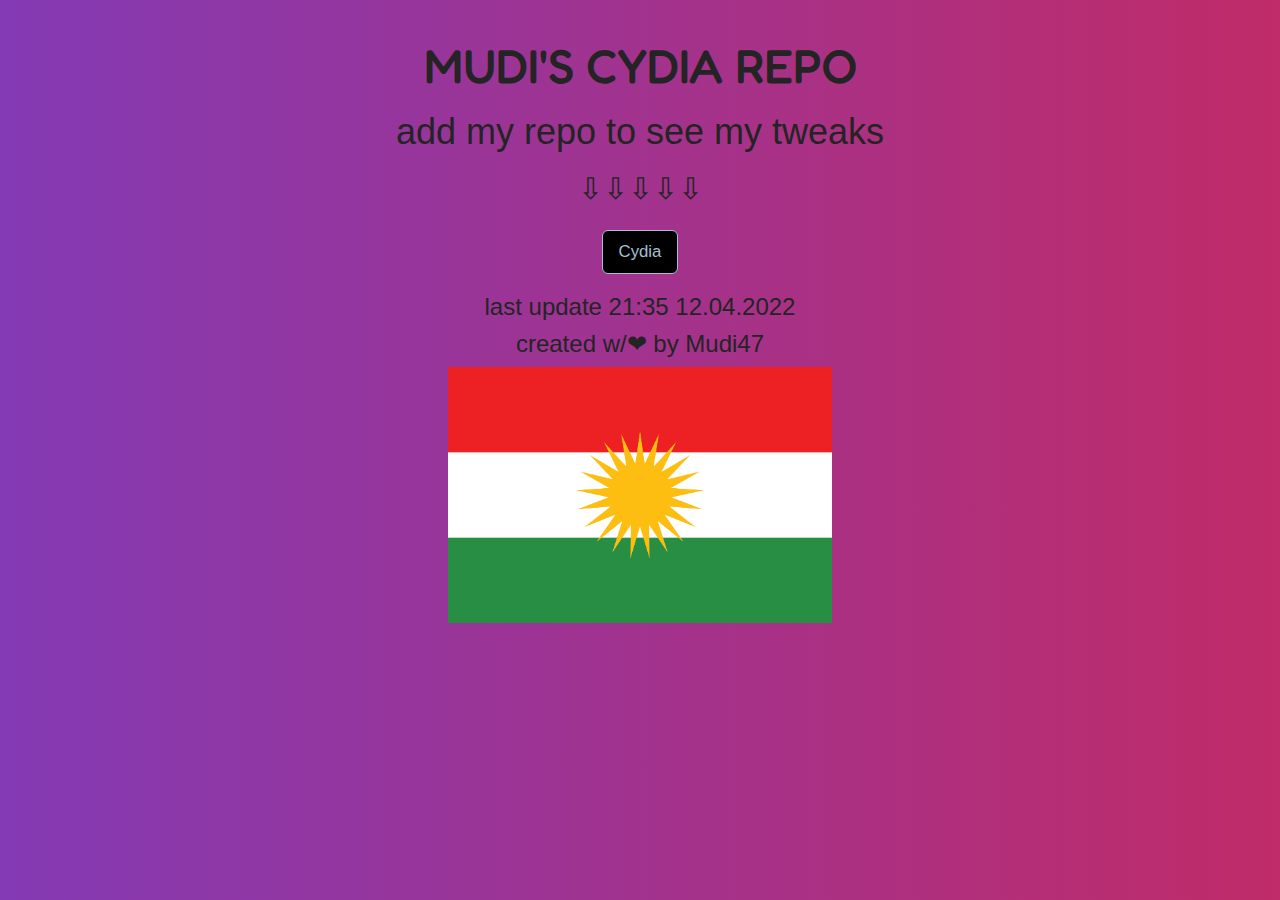
<file: index.html>
<!DOCTYPE html>
<html lang="en">
<head>

<head>
    <title>Mudis's Repo</title>

    <meta charset="utf-8">
    <meta name="viewport" content="width=device-width, initial-scale=1"/>
    <meta name="description" content=""/>
    <meta name="author" content=""/>
    <script src="https://ajax.googleapis.com/ajax/libs/jquery/2.1.3/jquery.min.js"></script>

    <link rel="stylesheet" href="https://maxcdn.bootstrapcdn.com/bootstrap/3.3.5/css/bootstrap.min.css"/>
    <link rel="stylesheet" href="https://cdnjs.cloudflare.com/ajax/libs/font-awesome/4.7.0/css/font-awesome.min.css"/>
    <link href="https://fonts.googleapis.com/css?family=Karla:400,700" rel="stylesheet" type="text/css"/>
    <link href="https://fonts.googleapis.com/css?family=Fredoka+One" rel="stylesheet" type="text/css"/>
    <link href="Style.css" rel="stylesheet"/>

    </head>
    <body>
      
    <h1 class="repo">Mudi's Cydia Repo</h>
      <h1 align class= "center">add my repo to see my tweaks</h1>
      <h2 align = "center">⇩⇩⇩⇩⇩</h2>

          <div class="col-lg-8 col-lg-offset-2 text-center">
        <div class="col-lg-12">
          <a href="cydia://url/https://cydia.saurik.com/api/share#?source=https://mudi47.github.io/"
            class="btn btn-lg btn-outline">Cydia
         </a>
         <h3 class="update">last update 21:35 12.04.2022<p></p>created w/❤ by Mudi47</h3>
      </div>
      </div>
    </div>
  
        </body>


        <footer>
         
            <img id="bild" src="kurd.jpg" alt="kurdistan" class="center" width="50%" height="auto">
        </footer>

</html>
</file>
<file: Style.css>
header {
    font-family: 'Karla',  sans-serif;
    overflow-x: hidden;

    color: #242424;
}

body {
    text-align: center;
    background: none;
    color: #242424;
}

body .intromsg {
    padding-top: 30px;
    padding-bottom: 20px;
}

.center {
  display: block;
  margin-left: auto;
  margin-right: auto;
}
body img {
    display: block;
    margin: 0 auto 20px;
    max-width: 40%; left: 30%;
    margin-top: 6%;
}

body .repo {
    display: block;
    padding-top:10px;

    font-family: "Fredoka One", sans-serif;
    text-transform: uppercase;
    font-size: 2em;
}

body{
    background: linear-gradient(
        to right,#833ab4, #fd1d1d, #fcb045);
        background-size: 400% 400%;
        animation: animate-background 10s infinite ease-in-out;

}
@keyframes animate-background {
    0%{
        background-position: 0 50%;
    }
    50%{
        background-position: 100% 50%;
    }
    100%{
        background-position: 0 50%;
    }
}
@media (min-width: 768px) {
    body img {
        max-width: 30%; left: 35%;
        margin-top: 6%;
    }
    body .intromsg {
        padding-top: 70px;
        padding-bottom: 50px;
    }

    body .repo {
        padding-top:20px;
        font-size: 3.4em;
    }

    body .donation {
        padding-top: 0px;
        font-size: 1em;
    }
}

body .donation {
    display: block;
    padding-top:0px;
    font-family: "Karla", sans-serif;
    text-transform: none;
    font-size: 1.2em;
}


body .btn{
    padding-top:10px;
}

.btn-outline {
    color:#a3c1d5;
    font-size: 1.2em;
    border: solid 1.5px #a3c1d5;
    background: black;
    transition: all 0.3s ease-in-out;
    margin-top: 15px;
}

.btn-outline:hover,
.btn-outline:focus,
.btn-outline:active,
.btn-outline.active {
    color: white;
    background:#a3c1d5;
    border: solid 1.5px white;
}



footer .update{
    padding-top: 50px;
    background-color: none;
    height:80px;
    text-align: center;
}
footer .footer-above {
    padding-top: 30px;
    background-color: red;
}
img {
    size: 100%;
    



}
</file>
